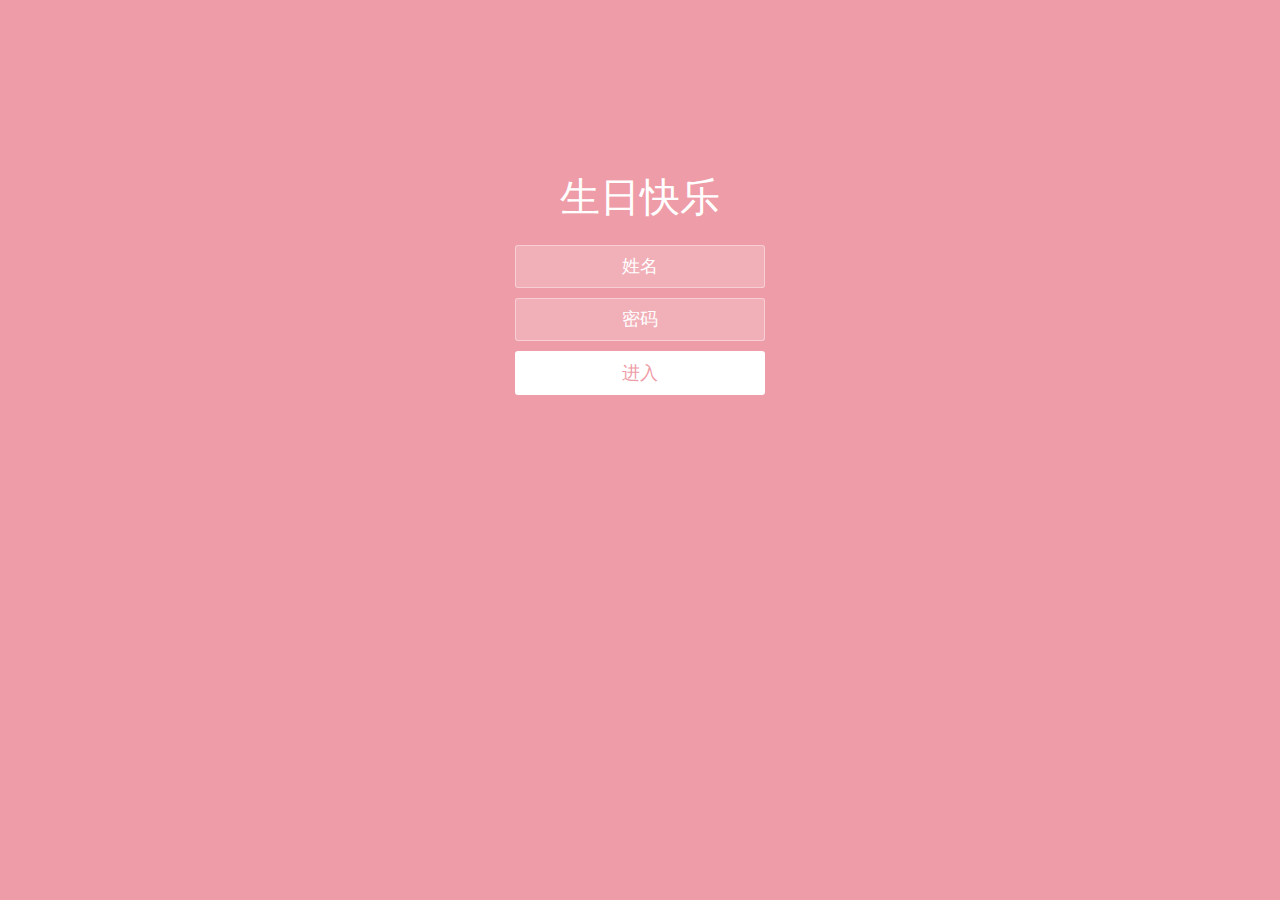
<file: index.html>
<!doctype html>
<html lang="zh">
<head>
<meta charset="UTF-8">
<meta http-equiv="X-UA-Compatible" content="IE=edge,chrome=1"> 
<meta name="viewport" content="width=device-width, initial-scale=1.0">
<title>Suki 生日快乐</title>
<link rel="stylesheet" type="text/css" href="css/styles.css">
</head>
<body>
<div class="htmleaf-container">
	<div class="wrapper">
		<div class="container">
			<h1>生日快乐</h1>
			
			<form class="form">
				<input id="userName" name="userName" type="text" placeholder="姓名">
				<input id="pwd" name="pwd" type="password" placeholder="密码">
				<button type="submit" id="login-button">进入</button>
			</form>
		</div>
		
		<ul class="bg-bubbles">
			<li></li>
			<li></li>
			<li></li>
			<li></li>
			<li></li>
			<li></li>
			<li></li>
			<li></li>
			<li></li>
			<li></li>
		</ul>
	</div>
</div>

<script src="js/jquery-2.1.1.min.js" type="text/javascript"></script>
<script src="js/jquery-1.8.4.min.js" type="text/javascript"></script>

</body>
</html>
</file>
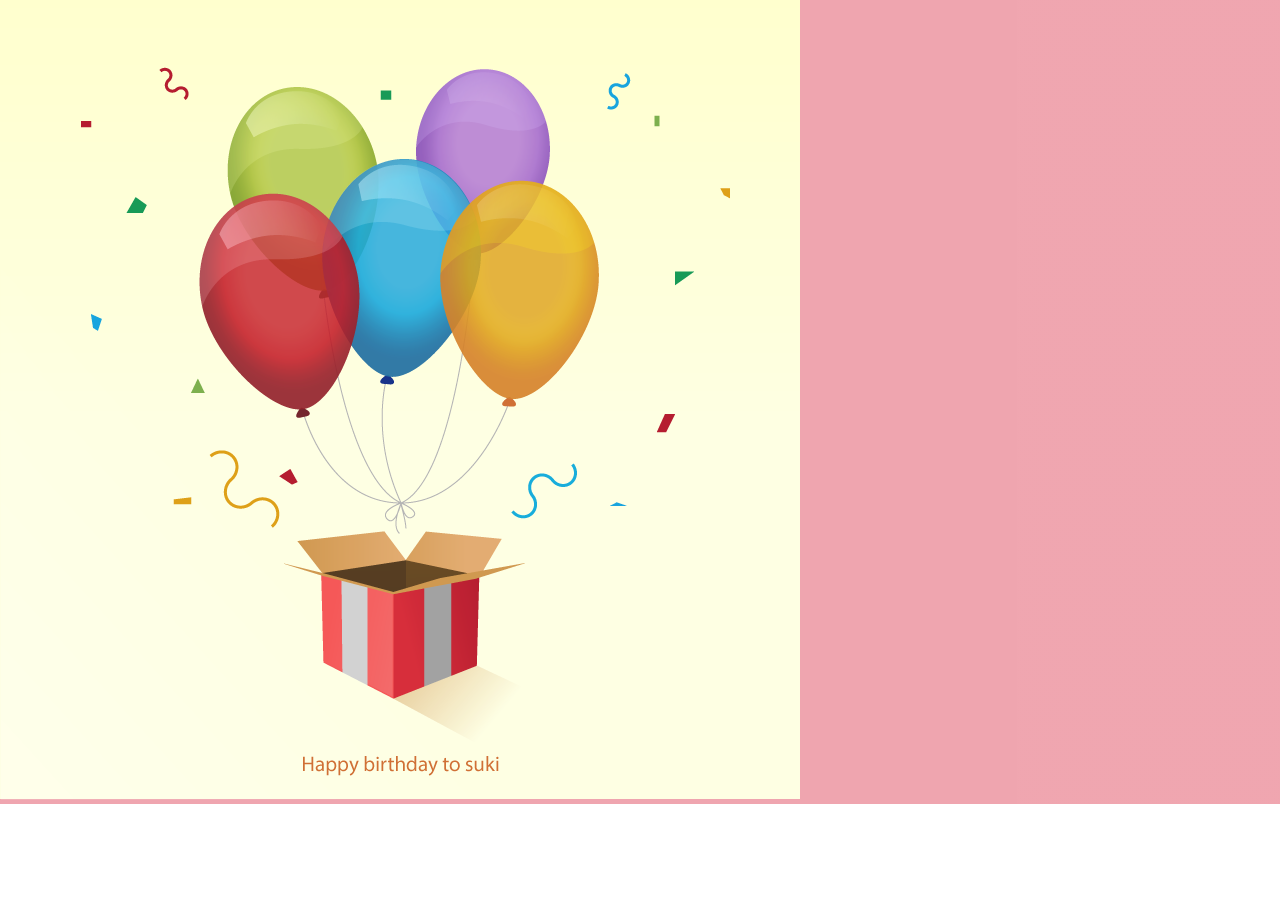
<file: Memories.html>
<!DOCTYPE html>
<html lang="zh-CN">
<head>
 <meta charset="UTF-8">
 <title>suki生日快乐</title>
 <link rel="stylesheet" href="css/jquery.fullPage.css">
 <link rel="stylesheet" href="css/style.css">
</head>

<body>
<div class="bgcolor">
  <img src="img/srkl.png" title="" /  >
    
</div>
  <audio src="music/1.mp3" autoplay="autoplay" loop="loop">

<script src="js/jquery-1.8.3.min.js"></script>
<script src="js/jquery.fullPage.min.js"></script>
<script src="js/diy.js"></script>
</body>
</html>
</file>
<file: css/styles.css>
* {
  box-sizing: border-box;
  margin: 0;
  padding: 0;
  font-weight: 300;
}
body {
  font-family:"Microsoft YaHei";
  color: white;
  font-weight: 300;
}
body ::-webkit-input-placeholder {
  /* WebKit browsers */
  font-family:"Microsoft YaHei";
  color: white;
  font-weight: 300;
}
body :-moz-placeholder {
  /* Mozilla Firefox 4 to 18 */
  font-family:"Microsoft YaHei";
  color: white;
  opacity: 1;
  font-weight: 300;
}
body ::-moz-placeholder {
  /* Mozilla Firefox 19+ */
  font-family:"Microsoft YaHei";
  color: white;
  opacity: 1;
  font-weight: 300;
}
body :-ms-input-placeholder {
  /* Internet Explorer 10+ */
  font-family:"Microsoft YaHei";
  color: white;
  font-weight: 300;
}
.wrapper {
  background: #ee9ca7;
  background: -webkit-linear-gradient(top left, #ee9ca7 0%, #ee9ca7 100%);
  background: linear-gradient(to bottom right, #ee9ca7 0%, #ee9ca7 100%);
  background-color:rgba(255,255,255,0.9);
  position: absolute;
  top:0;
  left: 0;
  width: 100%;
  height: 100%;
  overflow: hidden;

}

.wrapper.form-success .container h1 {
  -webkit-transform: translateY(85px);
      -ms-transform: translateY(85px);
          transform: translateY(85px);
}
.container {
  max-width: 600px;
  margin: 0 auto;
  margin-top: 7%;
  padding: 80px 0;
  height: 400px;
  text-align: center;
}
.container h1 {
  font-size: 40px;
  -webkit-transition-duration: 1s;
          transition-duration: 1s;
  -webkit-transition-timing-function: ease-in-put;
          transition-timing-function: ease-in-put;
  font-weight: 200;
}
form {
  padding: 20px 0;
  position: relative;
  z-index: 2;
}
form input {
  -webkit-appearance: none;
     -moz-appearance: none;
          appearance: none;
  outline: 0;
  border: 1px solid rgba(255, 255, 255, 0.4);
  background-color: rgba(255, 255, 255, 0.2);
  width: 250px;
  border-radius: 3px;
  padding: 10px 15px;
  margin: 0 auto 10px auto;
  display: block;
  text-align: center;
  font-family: "Microsoft YaHei";
  font-size: 18px;
  color: white;
  -webkit-transition-duration: 0.25s;
          transition-duration: 0.25s;
  font-weight: 300;
}
form input:hover {
  background-color: rgba(255, 255, 255, 0.4);
}
form input:focus {
  background-color: white;
  width: 300px;
  color: #ee9ca7;
}
form button {
  -webkit-appearance: none;
     -moz-appearance: none;
          appearance: none;
  outline: 0;
  background-color: white;
  font-family: "Microsoft YaHei";
  border: 0;
  padding: 10px 15px;
  color: #ee9ca7;
  border-radius: 3px;
  width: 250px;
  cursor: pointer;
  font-size: 18px;
  -webkit-transition-duration: 0.25s;
          transition-duration: 0.25s;
}
form button:hover {
  background-color: #f5f7f9;
}
.bg-bubbles {
  position: absolute;
  top: 0;
  left: 0;
  width: 100%;
  height: 100%;
  z-index: 1;
}
.bg-bubbles li {
  position: absolute;
  list-style: none;
  display: block;
  width: 40px;
  height: 40px;
  background-color: rgba(255, 255, 255, 0.15);
  bottom: -160px;
  -webkit-animation: square 30s infinite;
  animation: square 30s infinite;
  -webkit-transition-timing-function: linear;
  transition-timing-function: linear;
}
.bg-bubbles li:nth-child(1) {
  left: 10%;
}
.bg-bubbles li:nth-child(2) {
  left: 20%;
  width: 80px;
  height: 80px;
  -webkit-animation-delay: 2s;
          animation-delay: 2s;
  -webkit-animation-duration: 17s;
          animation-duration: 17s;
}
.bg-bubbles li:nth-child(3) {
  left: 25%;
  -webkit-animation-delay: 4s;
          animation-delay: 4s;
}
.bg-bubbles li:nth-child(4) {
  left: 40%;
  width: 60px;
  height: 60px;
  -webkit-animation-duration: 22s;
          animation-duration: 22s;
  background-color: rgba(255, 255, 255, 0.25);
}
.bg-bubbles li:nth-child(5) {
  left: 70%;
}
.bg-bubbles li:nth-child(6) {
  left: 80%;
  width: 120px;
  height: 120px;
  -webkit-animation-delay: 3s;
          animation-delay: 3s;
  background-color: rgba(255, 255, 255, 0.2);
}
.bg-bubbles li:nth-child(7) {
  left: 32%;
  width: 160px;
  height: 160px;
  -webkit-animation-delay: 7s;
          animation-delay: 7s;
}
.bg-bubbles li:nth-child(8) {
  left: 55%;
  width: 20px;
  height: 20px;
  -webkit-animation-delay: 15s;
          animation-delay: 15s;
  -webkit-animation-duration: 40s;
          animation-duration: 40s;
}
.bg-bubbles li:nth-child(9) {
  left: 25%;
  width: 10px;
  height: 10px;
  -webkit-animation-delay: 2s;
          animation-delay: 2s;
  -webkit-animation-duration: 40s;
          animation-duration: 40s;
  background-color: rgba(255, 255, 255, 0.3);
}
.bg-bubbles li:nth-child(10) {
  left: 90%;
  width: 160px;
  height: 160px;
  -webkit-animation-delay: 11s;
          animation-delay: 11s;
}
@-webkit-keyframes square {
  0% {
    -webkit-transform: translateY(0);
            transform: translateY(0);
  }
  100% {
    -webkit-transform: translateY(-900px) rotate(600deg);
            transform: translateY(-900px) rotate(600deg);
  }
}
@keyframes square {
  0% {
    -webkit-transform: translateY(0);
            transform: translateY(0);
  }
  100% {
    -webkit-transform: translateY(-900px) rotate(600deg);
            transform: translateY(-900px) rotate(600deg);
  }
}
</file>
<file: css/style.css>
#fp-nav ul li a.active span,
.fp-slidesNav ul li a.active span {
    background: #fff;
}
#fp-nav ul li a span,
.fp-slidesNav ul li a span {
    border-color:#fff;
}

.bgcolor {
	background: #ee9ca7;
    background: -webkit-linear-gradient(top left, #ee9ca7 0%, #ee9ca7 100%);
    background: linear-gradient(to bottom right, #ee9ca7 0%, #ee9ca7 100%);
    opacity: 0.9;
}
.bg-bubbles {
  position: absolute;
  top: 0;
  left: 0;
  width: 100%;
  height: 100%;
  z-index: 1;
}
.bg-bubbles li {
  position: absolute;
  list-style: none;
  display: block;
  width: 40px;
  height: 40px;
  background-color: rgba(255, 255, 255, 0.15);
  bottom: -160px;
  -webkit-animation: square 30s infinite;
  animation: square 30s infinite;
  -webkit-transition-timing-function: linear;
  transition-timing-function: linear;
}
.bg-bubbles li:nth-child(1) {
  left: 10%;
}
.bg-bubbles li:nth-child(2) {
  left: 20%;
  width: 80px;
  height: 80px;
  -webkit-animation-delay: 2s;
          animation-delay: 2s;
  -webkit-animation-duration: 17s;
          animation-duration: 17s;
}
.bg-bubbles li:nth-child(3) {
  left: 25%;
  -webkit-animation-delay: 4s;
          animation-delay: 4s;
}
.bg-bubbles li:nth-child(4) {
  left: 40%;
  width: 60px;
  height: 60px;
  -webkit-animation-duration: 22s;
          animation-duration: 22s;
  background-color: rgba(255, 255, 255, 0.25);
}
.bg-bubbles li:nth-child(5) {
  left: 70%;
}
.bg-bubbles li:nth-child(6) {
  left: 80%;
  width: 120px;
  height: 120px;
  -webkit-animation-delay: 3s;
          animation-delay: 3s;
  background-color: rgba(255, 255, 255, 0.2);
}
.bg-bubbles li:nth-child(7) {
  left: 32%;
  width: 160px;
  height: 160px;
  -webkit-animation-delay: 7s;
          animation-delay: 7s;
}
.bg-bubbles li:nth-child(8) {
  left: 55%;
  width: 20px;
  height: 20px;
  -webkit-animation-delay: 15s;
          animation-delay: 15s;
  -webkit-animation-duration: 40s;
          animation-duration: 40s;
}
.bg-bubbles li:nth-child(9) {
  left: 25%;
  width: 10px;
  height: 10px;
  -webkit-animation-delay: 2s;
          animation-delay: 2s;
  -webkit-animation-duration: 40s;
          animation-duration: 40s;
  background-color: rgba(255, 255, 255, 0.3);
}
.bg-bubbles li:nth-child(10) {
  left: 90%;
  width: 160px;
  height: 160px;
  -webkit-animation-delay: 11s;
          animation-delay: 11s;
}
@-webkit-keyframes square {
  0% {
    -webkit-transform: translateY(0);
            transform: translateY(0);
  }
  100% {
    -webkit-transform: translateY(-900px) rotate(600deg);
            transform: translateY(-900px) rotate(600deg);
  }
}
@keyframes square {
  0% {
    -webkit-transform: translateY(0);
            transform: translateY(0);
  }
  100% {
    -webkit-transform: translateY(-900px) rotate(600deg);
            transform: translateY(-900px) rotate(600deg);
  }
}
/***                                  内容区域                                 ***/
/**                                   第一部分                                  **/
/*盒子*/
.ly-box01 {
	width:50px;
	height:50px;
	background-color:#FFF;
	border-radius: 25px;
	position: absolute;
	left: 48%;
	bottom: 50%;
	margin-bottom:50%;
	overflow: hidden;
	transform-origin:center bottom;
	animation:box_to_point 18.5s 0s,bounce 2.5s 18.5s;
}

@keyframes box_to_point{
	0% {
		margin-bottom:50%;
		width:50px;
		height:50px;
		border-radius: 25px;
		position: absolute;
		left: 48%;
		bottom: 50%;
		}
	10% {
		margin-bottom:0;
		width:50px;
		height:50px;
		border-radius: 25px;
		background-color:rgba(255,255,255,1);
		position: absolute;
		left: 48%;
		bottom: 50%;
	}
	14% {
		margin-bottom:0;
		width: 80%;
		height: 550px;
		border-radius: 6px;
		background-color:rgba(255,255,255,0.5);
		position: absolute;
		left: 10%;
		bottom: 12%;
	}
	96% {
		margin-bottom:0;
		width: 80%;
		height: 550px;
		border-radius: 6px;
		background-color:rgba(255,255,255,0.6);
		position: absolute;
		left: 10%;
		bottom: 12%;
	}
	100% {
		margin-bottom:0;
		width:50px;
		height:50px;
		border-radius: 25px;
		background-color:rgba(255,255,255,1);
		position: absolute;
		left: 48%;
		bottom: 50%;
	}
}
@-webkit-keyframes box_to_point{
	0% {
		margin-bottom:50%;
		width:50px;
		height:50px;
		border-radius: 25px;
		position: absolute;
		left: 48%;
		bottom: 50%;
		}
	10% {
		margin-bottom:0;
		width:50px;
		height:50px;
		border-radius: 25px;
		background-color:rgba(255,255,255,1);
		position: absolute;
		left: 48%;
		bottom: 50%;
	}
	14% {
		margin-bottom:0;
		width: 80%;
		height: 550px;
		border-radius: 6px;
		background-color:rgba(255,255,255,0.5);
		position: absolute;
		left: 10%;
		bottom: 12%;
	}
	96% {
		margin-bottom:0;
		width: 80%;
		height: 550px;
		border-radius: 6px;
		background-color:rgba(255,255,255,0.6);
		position: absolute;
		left: 10%;
		bottom: 12%;
	}
	100% {
		margin-bottom:0;
		width:50px;
		height:50px;
		border-radius: 25px;
		background-color:rgba(255,255,255,1);
		position: absolute;
		left: 48%;
		bottom: 50%;
	}
}
@keyframes bounce{
	0% {
		margin-bottom:0;
		width: 50px;
		height: 50px;
		border-radius: 25px;
		bottom:50%;
		left: 48%;
	}
	50% {
		margin-bottom:0;
		left: 48%;
		width: 50px;
		height: 50px;
		border-radius: 25px;
		bottom:0;
		left: 48%;
	}
	100% {
		margin-bottom:0;
		width: 20px;
		height: 20px;
		border-radius: 10px;
		left: 48%;
		bottom: 0;
		left: 20%;
	}
}
@-webkit-keyframes bounce{
		0% {
		margin-bottom:0;
		width: 50px;
		height: 50px;
		border-radius: 25px;
		bottom:50%;
		left: 48%;
	}
	50% {
		margin-bottom:0;
		left: 48%;
		width: 50px;
		height: 50px;
		border-radius: 25px;
		bottom:0;
		left: 48%;
	}
	100% {
		margin-bottom:0;
		width: 20px;
		height: 20px;
		border-radius: 10px;
		left: 48%;
		bottom: 0;
		left: 20%;
	}
}
/*文本*/
.ly-txt01 {
	position:absolute;
	width: 40%;
	left:10%;
	top:10%;
}
.ly-txt02 {
	position:absolute;
	width: 40%;
	left:60%;
	top:10%;
}
.ly-stxt01 {
	font-family: Microsoft YaHei;
	font-size: 30px;
	font-color: #000;
	position: relative;
	left: 5%;
	top: 5%;
	opacity: 0;
	animation:ly-stxt01_move 15s;
	animation-delay:3s;
	-webkit-animation:ly-stxt01_move 15s;
	-webkit-animation-delay:3s;
}
@keyframes ly-stxt01_move{
	0% {opacity:0;}
	8% {opacity:1;}
	90% {opacity:1;}
	98% {opacity:0;}
	100% {opacity:0;}
}
@-webkit-keyframes ly-stxt01_move{
	0% {opacity:0;}
	8% {opacity:0;}
	90% {opacity:1;}
	98% {opacity:0;}
	100% {opacity:0;}
}

.ly-stxt02 {
	font-family: Microsoft YaHei;
	font-size: 30px;
	font-color: #000;
	position: relative;
	left: 5%;
	top: 5%;
	margin-top:-71px;
	opacity: 0;
	animation:ly-stxt02_move 15s;
	animation-delay:3s;
	-webkit-animation:ly-stxt02_move 15s;
	-webkit-animation-delay:3s;
}
@keyframes ly-stxt02_move{
	0% {opacity:0;margin-top:-71px;}
	8% {opacity:0;margin-top:-71px;}
	16% {opacity:1;margin-top:0;}
	90% {opacity:1;margin-top:0;}
	100% {opacity:0;margin-top:0;}
}
@-webkit-keyframes ly-stxt02_move{
	0% {opacity:0;margin-top:-71px;}
	8% {opacity:0;margin-top:-71px;}
	16% {opacity:1;margin-top:0;}
	90% {opacity:1;margin-top:0;}
	100% {opacity:0;margin-top:0;}
}

.ly-stxt03 {
	font-family: Microsoft YaHei;
	font-size: 30px;
	font-color: #000;
	position: relative;
	left: 5%;
	top: 5%;
	opacity: 0;
	margin-top:-71px;
	animation:ly-stxt03_move 15s;
	animation-delay:3s;
	-webkit-animation:ly-stxt03_move 15s;
	-webkit-animation-delay:3s;
}
@keyframes ly-stxt03_move{
	0% {opacity:0;margin-top:-71px;}
	16% {opacity:0;margin-top:-71px;}
	24% {opacity:1;margin-top:0;}
	90% {opacity:1;margin-top:0;}
	100% {opacity:0;margin-top:0;}
}
@-webkit-keyframes ly-stxt03_move{
	0% {opacity:0;margin-top:-71px;}
	16% {opacity:0;margin-top:-71px;}
	24% {opacity:1;margin-top:0;}
	90% {opacity:1;margin-top:0;}
	100% {opacity:0;margin-top:0;}
}

.ly-stxt04 {
	font-family: Microsoft YaHei;
	font-size: 30px;
	font-color: #000;
	position: relative;
	left: 5%;
	top: 5%;
	opacity: 0;
	margin-top:-71px;
	animation:ly-stxt04_move 15s;
	animation-delay:3s;
	-webkit-animation:ly-stxt04_move 15s;
	-webkit-animation-delay:3s;
}
@keyframes ly-stxt04_move{
	0% {opacity:0;margin-top:-71px;}
	24% {opacity:0;margin-top:-71px;}
	32% {opacity:1;margin-top:0;}
	90% {opacity:1;margin-top:0;}
	100% {opacity:0;margin-top:0;}
}
@-webkit-keyframes ly-stxt04_move{
	0% {opacity:0;margin-top:-71px;}
	24% {opacity:0;margin-top:-71px;}
	32% {opacity:1;margin-top:0;}
	90% {opacity:1;margin-top:0;}
	100% {opacity:0;margin-top:0;}
}

.ly-stxt05 {
	font-family: Microsoft YaHei;
	font-size: 30px;
	font-color: #000;
	position: relative;
	left: 5%;
	top: 5%;
	opacity: 0;
	margin-top:-71px;
	animation:ly-stxt05_move 15s;
	animation-delay:3s;
	-webkit-animation:ly-stxt05_move 15s;
	-webkit-animation-delay:3s;
}
@keyframes ly-stxt05_move{
	0% {opacity:0;margin-top:-71px;}
	32% {opacity:0;margin-top:-71px;}
	40% {opacity:1;margin-top:0;}
	90% {opacity:1;margin-top:0;}
	100% {opacity:0;margin-top:0;}
}
@-webkit-keyframes ly-stxt05_move{
	0% {opacity:0;margin-top:-71px;}
	32% {opacity:0;margin-top:-71px;}
	40% {opacity:1;margin-top:0;}
	90% {opacity:1;margin-top:0;}
	100% {opacity:0;margin-top:0;}
}

.ly-stxt06 {
	font-family: Microsoft YaHei;
	font-size: 30px;
	font-color: #000;
	position: relative;
	right: 5%;
	top: 5%;
	opacity: 0;
	animation:ly-stxt06_move 15s;
	animation-delay:3s;
	-webkit-animation:ly-stxt06_move 15s;
	-webkit-animation-delay:3s;
}
@keyframes ly-stxt06_move{
	0% {opacity:0;}
	40% {opacity:0;}
	48% {opacity:1;}
	90% {opacity:1;}
	100% {opacity:0;}
}
@-webkit-keyframes ly-stxt06_move{
	0% {opacity:0;}
	40% {opacity:0;}
	48% {opacity:1;}
	90% {opacity:1;}
	100% {opacity:0;}
}

.ly-stxt07 {
	font-family: Microsoft YaHei;
	font-size: 30px;
	font-color: #000;
	position: relative;
	right: 5%;
	top: 5%;
	opacity: 0;
	margin-top:-71px;
	animation:ly-stxt07_move 15s;
	animation-delay:3s;
	-webkit-animation:ly-stxt07_move 15s;
	-webkit-animation-delay:3s;
}
@keyframes ly-stxt07_move{
	0% {opacity:0;margin-top:-71px;}
	48% {opacity:0;margin-top:-71px;}
	56% {opacity:1;margin-top:0;}
	90% {opacity:1;margin-top:0;}
	100% {opacity:0;margin-top:0;}
}
@-webkit-keyframes ly-stxt07_move{
	0% {opacity:0;margin-top:-71px;}
	48% {opacity:0;margin-top:-71px;}
	56% {opacity:1;margin-top:0;}
	90% {opacity:1;margin-top:0;}
	100% {opacity:0;margin-top:0;}
}

.ly-stxt08 {
	font-family: Microsoft YaHei;
	font-size: 30px;
	font-color: #000;
	position: relative;
	right: 5%;
	top: 5%;
	opacity: 0;
	margin-top:-71px;
	animation:ly-stxt08_move 15s;
	animation-delay:3s;
	-webkit-animation:ly-stxt08_move 15s;
	-webkit-animation-delay:3s;
}
@keyframes ly-stxt08_move{
	0% {opacity:0;margin-top:-71px;}
	56% {opacity:0;margin-top:-71px;}
	64% {opacity:1;margin-top:0;}
	90% {opacity:1;margin-top:0;}
	100% {opacity:0;margin-top:0;}
}
@-webkit-keyframes ly-stxt08_move{
	0% {opacity:0;margin-top:-71px;}
	56% {opacity:0;margin-top:-71px;}
	64% {opacity:1;margin-top:0;}
	90% {opacity:1;margin-top:0;}
	100% {opacity:0;margin-top:0;}
}

.ly-stxt09 {
	font-family: Microsoft YaHei;
	font-size: 30px;
	font-color: #000;
	position: relative;
	right: 5%;
	top: 5%;
	opacity: 0;
	margin-top:-71px;
	animation:ly-stxt09_move 15s;
	animation-delay:3s;
	-webkit-animation:ly-stxt09_move 15s;
	-webkit-animation-delay:3s;
}
@keyframes ly-stxt09_move{
	0% {opacity:0;margin-top:-71px;}
	64% {opacity:0;margin-top:-71px;}
	72% {opacity:1;margin-top:0;}
	90% {opacity:1;margin-top:0;}
	100% {opacity:0;margin-top:0;}
}
@-webkit-keyframes ly-stxt09_move{
	0% {opacity:0;margin-top:-71px;}
	64% {opacity:0;margin-top:-71px;}
	72% {opacity:1;margin-top:0;}
	90% {opacity:1;margin-top:0;}
	100% {opacity:0;margin-top:0;}
}

.ly-stxt10 {
	font-family: Microsoft YaHei;
	font-size: 30px;
	font-color: #000;
	position: relative;
	right: 5%;
	top: 5%;
	opacity: 0;
	margin-top:-71px;
	animation:ly-stxt10_move 15s;
	animation-delay:3s;
	-webkit-animation:ly-stxt10_move 15s;
	-webkit-animation-delay:3s;
}
@keyframes ly-stxt10_move{
	0% {opacity:0;margin-top:-71px;}
	72% {opacity:0;margin-top:-71px;}
	80% {opacity:1;margin-top:0;}
	90% {opacity:1;margin-top:0;}
	100% {opacity:0;margin-top:0;}
}
@-webkit-keyframes ly-stxt10_move{
	0% {opacity:0;margin-top:-71px;}
	72% {opacity:0;margin-top:-71px;}
	80% {opacity:1;margin-top:0;}
	90% {opacity:1;margin-top:0;}
	100% {opacity:0;margin-top:0;}
}
/**                                      第二部分                                       **/
/*时间轴的线*/

.timeline {
	width: 8px;
	height: 0;
	position: absolute;
	left: 20%;
	top:-100%;
	background-color: #ccc;
	border-radius:3px;
	transition: all 2s;
}
.active .timeline {
	width: 10px;
	height: 100%;
	top:0;
	transition-delay: 0.1s;
}
/*时间轴上的点*/
.timepoint {
	width: 20px;
	height: 20px;
	margin-left: -5px;
	position: absolute;
	left:20%;
	top: 15.5%;
	opacity: 0;
	background-color: #fff;
	-webkit-border-radius: 10px;
	-moz-border-radius: 10px;
	-ms-border-radius: 10px;
	-o-border-radius: 10px;
	border-radius: 10px;
	transition: all 0.3s; 
}
.active .timepoint {
	opacity: 1;
	transition-delay: 2s;
}
/**时间轴上的点**/
.timepoint11 {
	width: 20px;
	height: 20px;
	margin-left: -5px;
	position: absolute;
	left:20%;
	top: 0;
	opacity: 1;
	background-color: #fff;
	-webkit-border-radius: 10px;
	-moz-border-radius: 10px;
	-ms-border-radius: 10px;
	-o-border-radius: 10px;
	border-radius: 10px;
	transition: all 1s;
}
.active .timepoint11 {
	top:15.5%;
	transition-delay: 2s;
}

/* 盒子 */
.ly-box11 {
	width: 30%;
	height: 600px;
	border: 2px #CCC;
	background-color: #fff;
	background-color: rgba(255,255,255,0.6);
	border-radius: 8px;
	position: absolute;
	left: 23%;
	top:10%;
	overflow: hidden;
	opacity: 0;
	-webkit-transform: scale(0.5, 0.5);
	transform: scale(0.5, 0.5);
	transition: all 1s;
}
.active .ly-box11{
	opacity: 0.9;
	-webkit-transform: scale(1, 1);
	transform: scale(1, 1);
	transition-delay: 2.5s;
}
/*小三角*/
.ly-triangle11 {
	width: 0; 
	height: 0; 
	border-top: 20px solid transparent; 
	border-right: 22px solid white; 
	border-bottom: 20px solid transparent;
	border-radius: 2px; 
	margin-left: 24px;
	position: absolute;
	right: 77%;
	top: 14%;
	opacity: 0;
	-webkit-transform: scale(0.5, 0.5);
	transform: scale(0.5, 0.5);
	transition: all 0.5s;
}
.active .ly-triangle11 {
	opacity: 0.6;
	margin-left: 2px;
	-webkit-transform: scale(1, 1);
	transform: scale(1, 1);
	transition-delay: 3.5s;
}
/*图片*/
.ly-imgbox11{
	position: absolute;
	bottom: 0;
	width: 100%;
	height: 70%;
	border-radius: 8px;
	opacity:0;
	overflow: hidden;
	transition:all 0.5s;
}
.active .ly-imgbox11{
	opacity:1;
	transition-delay:3.5s;
}
.ly-img11{
	position: absolute;
	width: 80%;
	left:10%;
	top:1%;
	margin:0 auto;
}
/*文本*/
.ly-txt11 {
	font-family: Microsoft YaHei;
	font-size: 30px;
	text-shadow: 1px;
	font-color: #000;
	position: absolute;
	left: 3%;
	top: 4%;
	opacity: 0;
	transition: all 0.5s;
}

.active .ly-txt11 {
	opacity: 1;
	transition-delay: 3.5s;
}


.ly-txt12 {
	font-family: Microsoft YaHei;
	font-size: 20px;
	text-indent:2em;
	font-color: #000;
	position: absolute;
	padding-top: 20px;
	left: 5%;
	top: 12%;
	opacity: 0;
	transition: all 1s;
}
.ly-txt18 {
	font-family: Microsoft YaHei;
	font-size: 20px;
	text-indent:2em;
	font-color: #000;
	position: absolute;
	padding-top: 20px;
	left: 5%;
	top: 26%;
	opacity: 0;
	transition: all 1s;
}

.active .ly-txt12 {
	opacity: 1;
	transition-delay: 4s;
}
.active .ly-txt18 {
	opacity: 1;
	transition-delay: 4s;
}
/* 盒子 */
.ly-box12 {
	width: 40%;
	height: 600px;
	border: 2px #CCC;
	background-color: #fff;
	background-color: rgba(255,255,255,0.6);
	border-radius: 8px;
	position: absolute;
	left: 57%;
	top:10%;
	overflow: hidden;
	opacity: 0;
	-webkit-transform: scale(0.5, 0.5);
	transform: scale(0.5, 0.5);
	transition: all 1s;
}
.active .ly-box12{
	opacity: 0.9;
	-webkit-transform: scale(1, 1);
	transform: scale(1, 1);
	transition-delay: 5s;
}
/*小三角*/
.ly-triangle12 {
	width: 0; 
	height: 0; 
	border-top: 20px solid transparent; 
	border-right: 22px solid white; 
	border-bottom: 20px solid transparent;
	border-radius: 2px; 
	margin-left: 24px;
	position: absolute;
	right: 43%;
	top: 14%;
	opacity: 0;
	-webkit-transform: scale(0.5, 0.5);
	transform: scale(0.5, 0.5);
	transition: all 1s;
}
.active .ly-triangle12 {
	opacity: 0.6;
	margin-left: 2px;
	-webkit-transform: scale(1, 1);
	transform: scale(1, 1);
	transition-delay: 6s;
}
/*文本*/
.ly-txt13 {
	font-family: Microsoft YaHei;
	font-size: 30px;
	text-shadow: 1px;
	font-color: #000;
	position: absolute;
	left: 3%;
	top: 4%;
	opacity: 0;
	transition: all 0.5s;
}

.active .ly-txt13 {
	opacity: 1;
	transition-delay: 6s;
}

.ly-txt14 {
	text-indent:2em;
	font-family: Microsoft YaHei;
	font-size: 18px;
	font-color: #000;
	position: absolute;
	margin-left:30px;
	margin-right:30px;
	top: 12%;
	opacity: 1;
	transition: all 13s;
	height:0;
	width:88%;
	overflow:hidden;
}

.active .ly-txt14 {
	height:500px;
	transition-delay: 6.5s;
}

/**                                        第三部分                                  **/

/**时间轴上的点**/
.timepoint21 {
	width: 20px;
	height: 20px;
	margin-left: -5px;
	position: absolute;
	left:20%;
	top: 0;
	opacity: 1;
	background-color: #fff;
	-webkit-border-radius: 10px;
	-moz-border-radius: 10px;
	-ms-border-radius: 10px;
	-o-border-radius: 10px;
	border-radius: 10px;
	transition: all 0.5s;
}
.active .timepoint21 {
	top:15.5%;
	transition-delay: 1.5s;
}

/* 盒子 */
.ly-box21 {
	width: 15%;
	height: 600px;
	border: 2px #CCC;
	background-color: #fff;
	background-color: rgba(255,255,255,0.6);
	border-radius: 8px;
	position: absolute;
	left: 23%;
	top:10%;
	overflow: hidden;
	opacity: 0;
	-webkit-transform: scale(0.5, 0.5);
	transform: scale(0.5, 0.5);
	transition: all 1s;
}
.active .ly-box21{
	opacity: 0.9;
	-webkit-transform: scale(1, 1);
	transform: scale(1, 1);
	transition-delay: 2.5s;
}
/*小三角*/
.ly-triangle21 {
	width: 0; 
	height: 0; 
	border-top: 20px solid transparent; 
	border-right: 22px solid white; 
	border-bottom: 20px solid transparent;
	border-radius: 2px; 
	margin-left: 24px;
	position: absolute;
	right: 77%;
	top: 14%;
	opacity: 0;
	-webkit-transform: scale(0.5, 0.5);
	transform: scale(0.5, 0.5);
	transition: all 0.5s;
}
.active .ly-triangle21 {
	opacity: 0.6;
	margin-left: 2px;
	-webkit-transform: scale(1, 1);
	transform: scale(1, 1);
	transition-delay: 3.5s;
}
/*图片*/
.ly-imgbox21{
	position: absolute;
	bottom: 0;
	width: 100%;
	height: 70%;
	border-radius: 8px;
	opacity:0;
	overflow: hidden;
	transition:all 0.5s;
}
.active .ly-imgbox21{
	opacity:1;
	transition-delay:3.5s;
}
.ly-img21{
	position: absolute;
	width: 100%;
	bottom: 0;
}
/*文本*/
.ly-txt21 {
	font-family: Microsoft YaHei;
	font-size: 30px;
	text-shadow: 1px;
	font-color: #000;
	position: absolute;
	left: 3%;
	top: 2%;
	opacity: 0;
	transition: all 0.5s;
}

.active .ly-txt21 {
	opacity: 1;
	transition-delay: 3.5s;
}


.ly-txt22 {
	font-family: Microsoft YaHei;
	font-size: 13px;
	text-indent:2em;
	font-color: #000;
	position: absolute;
	left: 5%;
	top: 8%;
	opacity: 0;
	transition: all 1s;
}

.active .ly-txt22 {
	opacity: 1;
	transition-delay: 4s;
}

/* 盒子 */
.ly-box22 {
	width: 15%;
	height: 510px;
	border: 2px #CCC;
	background-color: #fff;
	background-color: rgba(255,255,255,0.6);
	border-radius: 8px;
	position: absolute;
	left: 42%;
	top:22%;
	overflow: hidden;
	opacity: 0;
	-webkit-transform: scale(0.5, 0.5);
	transform: scale(0.5, 0.5);
	transition: all 1s;
}
.active .ly-box22{
	opacity: 0.9;
	-webkit-transform: scale(1, 1);
	transform: scale(1, 1);
	transition-delay: 5s;
}
/*小三角*/
.ly-triangle22 {
	width: 0; 
	height: 0; 
	border-top: 20px solid transparent; 
	border-right: 22px solid white; 
	border-bottom: 20px solid transparent;
	border-radius: 2px; 
	margin-left: 24px;
	position: absolute;
	right: 58%;
	top: 25%;
	opacity: 0;
	-webkit-transform: scale(0.5, 0.5);
	transform: scale(0.5, 0.5);
	transition: all 1s;
}
.active .ly-triangle22 {
	opacity: 0.6;
	margin-left: 2px;
	-webkit-transform: scale(1, 1);
	transform: scale(1, 1);
	transition-delay: 6s;
}
/*文本*/
.ly-txt23 {
	font-family: Microsoft YaHei;
	font-size: 30px;
	text-shadow: 1px;
	font-color: #000;
	position: absolute;
	left: 3%;
	top: 2%;
	opacity: 0;
	transition: all 0.5s;
}

.active .ly-txt23 {
	opacity: 1;
	transition-delay: 6s;
}

.ly-txt24 {
	text-indent:2em;
	font-family: Microsoft YaHei;
	font-size: 14px;
	font-color: #000;
	position: absolute;
	width:80%;
	top:11%;
	margin-left:5%;
	opacity: 0;
	transition: all 0.5s;
	width:88%;
	overflow:hidden;
}

.active .ly-txt24 {
	opacity:1;
	transition-delay: 7.0s;
}
/*图片*/
.ly-imgbox22{
	position: absolute;
	bottom: 0;
	width: 100%;
	height: 80%;
	border-radius: 8px;
	opacity:0;
	overflow: hidden;
	transition:all 0.5s;
}
.active .ly-imgbox22{
	opacity:1;
	transition-delay:6s;
}
.ly-img22{
	position: absolute;
	width: 100%;
	bottom: 0;
}

/* 盒子 */
.ly-box23 {
	width: 50%;
	height: 40%;
	border: 2px #CCC;
	background-color: #fff;
	background-color: rgba(255,255,255,0.6);
	border-radius: 8px;
	position: absolute;
	left: 45%;
	bottom:6%;
	overflow: hidden;
	opacity: 0.5;
	transition: all 6s;
}
.active .ly-box23{
	height:700px;
	transition-delay: 8s;
}
/*小三角*/
.ly-triangle23 {
	width: 0; 
	height: 0; 
	border-top: 20px solid transparent; 
	border-right: 22px solid white; 
	border-bottom: 20px solid transparent;
	border-radius: 2px; 
	margin-left: 24px;
	position: absolute;
	right: 39%;
	top: 66%;
	opacity: 0;
	-webkit-transform: scale(0.5, 0.5);
	transform: scale(0.5, 0.5);
	transition: all 1s;
}
.active .ly-triangle23 {
	opacity: 0.6;
	margin-left: 2px;
	-webkit-transform: scale(1, 1);
	transform: scale(1, 1);
	transition-delay: 12s;
}
/*文本*/
.ly-txt25 {
	font-family: Microsoft YaHei;
	font-size: 30px;
	text-shadow: 1px;
	font-color: #000;
	position: absolute;
	left: 3%;
	top: 2%;
	opacity: 0;
	transition: all 0.5s;
}

.active .ly-txt25 {
	opacity: 1;
	transition-delay: 6s;
}

.ly-txt26 {
	text-indent:2em;
	font-family: Microsoft YaHei;
	font-size: 14px;
	font-color: #000;
	position: absolute;
	width:80%;
	top:11%;
	margin-left:5%;
	opacity: 0;
	transition: all 0.5s;
	width:88%;
	overflow:hidden;
}

.active .ly-txt26 {
	opacity:1;
	transition-delay: 14s;
}
/*图片*/
.ly-imgbox23{
	position: absolute;
	bottom: 0;
	width: 100%;
	height: 100%;
	border-radius: 8px;
	opacity:0;
	overflow: hidden;
	transition:all 0.5s;
}
.active .ly-imgbox23{
	opacity:1;
	transition-delay:12s;
}
.ly-img23{
	position: absolute;
	width: 100%;
	bottom: 0;
}




/**                                      第四部分                                    **/

/**时间轴上的点**/
.timepoint31 {
	width: 20px;
	height: 20px;
	margin-left: -5px;
	position: absolute;
	left:20%;
	top: 0;
	opacity: 1;
	background-color: #fff;
	-webkit-border-radius: 10px;
	-moz-border-radius: 10px;
	-ms-border-radius: 10px;
	-o-border-radius: 10px;
	border-radius: 10px;
	transition: all 1s;
}
.active .timepoint31 {
	top:15.5%;
	transition-delay: 2s;
}
/* 盒子 */
.ly-box31 {
	width: 30%;
	height: 600px;
	border: 2px #CCC;
	background-color: #fff;
	background-color: rgba(255,255,255,0.6);
	border-radius: 8px;
	position: absolute;
	left: 23%;
	top:10%;
	overflow: hidden;
	opacity: 0;
	-webkit-transform: scale(0.5, 0.5);
	transform: scale(0.5, 0.5);
	transition: all 1s;
}
.active .ly-box31{
	opacity: 0.9;
	-webkit-transform: scale(1, 1);
	transform: scale(1, 1);
	transition-delay: 2.5s;
}
/*小三角*/
.ly-triangle31 {
	width: 0; 
	height: 0; 
	border-top: 20px solid transparent; 
	border-right: 22px solid white; 
	border-bottom: 20px solid transparent;
	border-radius: 2px; 
	margin-left: 24px;
	position: absolute;
	right: 77%;
	top: 14%;
	opacity: 0;
	-webkit-transform: scale(0.5, 0.5);
	transform: scale(0.5, 0.5);
	transition: all 0.5s;
}
.active .ly-triangle31 {
	opacity: 0.6;
	margin-left: 2px;
	-webkit-transform: scale(1, 1);
	transform: scale(1, 1);
	transition-delay: 3.5s;
}
/*图片*/
.ly-imgbox31{
	position: absolute;
	bottom: 0;
	width: 100%;
	height: 70%;
	border-radius: 8px;
	opacity:0;
	overflow: hidden;
	transition:all 0.5s;
}
.active .ly-imgbox31{
	opacity:1;
	transition-delay:3.5s;
}
.ly-img31{
	position: absolute;
	width: 100%;
	bottom: 0;
}
/*文本*/
.ly-txt31 {
	font-family: Microsoft YaHei;
	font-size: 30px;
	text-shadow: 1px;
	font-color: #000;
	position: absolute;
	left: 3%;
	top: 4%;
	opacity: 0;
	transition: all 0.5s;
}

.active .ly-txt31 {
	opacity: 1;
	transition-delay: 3.5s;
}


.ly-txt32 {
	font-family: Microsoft YaHei;
	font-size: 20px;
	text-indent:2em;
	font-color: #000;
	position: absolute;
	padding-top: 20px;
	left: 5%;
	top: 12%;
	opacity: 0;
	transition: all 1s;
}

.active .ly-txt32 {
	opacity: 1;
	transition-delay: 4s;
}

/* 盒子 */
.ly-box32 {
	width: 40%;
	height: 400px;
	border: 2px #CCC;
	background-color: #fff;
	background-color: rgba(255,255,255,0.6);
	border-radius: 8px;
	position: absolute;
	left: 57%;
	top:10%;
	overflow: hidden;
	opacity: 0;
	-webkit-transform: scale(0.5, 0.5);
	transform: scale(0.5, 0.5);
	transition: all 1s;
}
.active .ly-box32{
	opacity: 0.9;
	-webkit-transform: scale(1, 1);
	transform: scale(1, 1);
	transition-delay: 5s;
}
/*小三角*/
.ly-triangle32 {
	width: 0; 
	height: 0; 
	border-top: 20px solid transparent; 
	border-right: 22px solid white; 
	border-bottom: 20px solid transparent;
	border-radius: 2px; 
	margin-left: 24px;
	position: absolute;
	right: 43%;
	top: 14%;
	opacity: 0;
	-webkit-transform: scale(0.5, 0.5);
	transform: scale(0.5, 0.5);
	transition: all 1s;
}
.active .ly-triangle32 {
	opacity: 0.6;
	margin-left: 2px;
	-webkit-transform: scale(1, 1);
	transform: scale(1, 1);
	transition-delay: 6s;
}
/*文本*/
.ly-txt33 {
	font-family: Microsoft YaHei;
	font-size: 30px;
	text-shadow: 1px;
	font-color: #000;
	position: absolute;
	left: 3%;
	top: 4%;
	opacity: 0;
	transition: all 0.5s;
}

.active .ly-txt33 {
	opacity: 1;
	transition-delay: 6s;
}

.ly-txt34 {
	text-indent:2em;
	font-family: Microsoft YaHei;
	font-size: 18px;
	font-color: #000;
	position: absolute;
	margin-left:30px;
	margin-right:30px;
	top: 12%;
	opacity: 1;
	transition: all 13s;
	height:0;
	width:88%;
	overflow:hidden;
}

.active .ly-txt34 {
	height:500px;
	transition-delay: 6.5s;
}
.ly-imgbox31{
	position: absolute;
	bottom: 0;
	width: 100%;
	height: 70%;
	border-radius: 8px;
	opacity:0;
	overflow: hidden;
	transition:all 0.5s;
}
.active .ly-imgbox31{
	opacity:1;
	transition-delay:3.5s;
}
.ly-img31{
	position: absolute;
	width: 100%;
	bottom: 0;
}

/*后续修正*/

.ly-box51 {
	width: 34%;
	height: 0;
	border: 2px #CCC;
	background-color: #fff;
	background-color: rgba(255,255,255,0.6);
	border-radius: 8px;
	position: absolute;
	left: 61%;
	bottom:6%;
	overflow: hidden;
	opacity: 0.9;
	transition: all 10s;
}
.active .ly-box51{
	height:500px;
	transition-delay: 8s;
}
.ly-txt51 {
	text-indent:2em;
	font-family: Microsoft YaHei;
	font-size: 14px;
	font-color: #000;
	position: absolute;
	width:80%;
	top:9%;
	margin-left:5%;
	opacity: 0;
	transition: all 0.5s;
	width:88%;
	overflow:hidden;
}

.active .ly-txt51 {
	opacity:1;
	transition-delay: 7.0s;
}
.ly-box52 {
	width: 15%;
	height: 550px;
	border: 2px #CCC;
	background-color: #fff;
	background-color: rgba(255,255,255,0.6);
	border-radius: 8px;
	position: absolute;
	left: 23%;
	top:10%;
	overflow: hidden;
	opacity: 0;
	-webkit-transform: scale(0.5, 0.5);
	transform: scale(0.5, 0.5);
	transition: all 1s;
}
.active .ly-box52{
	opacity: 0.9;
	-webkit-transform: scale(1, 1);
	transform: scale(1, 1);
	transition-delay: 2.5s;
}

.ly-imgbox61{
	position: absolute;
	bottom: 0;
	width: 100%;
	height: 41%;
	border-radius: 8px;
	opacity:0;
	overflow: hidden;
	transition:all 0.5s;
}
.active .ly-imgbox61{
	opacity:1;
	transition-delay:12s;
}
.ly-img61{
	position: absolute;
	width: 100%;
	bottom: 0;
	margin-bottom:-250px;
}
.ly-txt61 {
	text-indent:2em;
	font-family: Microsoft YaHei;
	font-size: 14px;
	font-color: #000;
	position: absolute;
	width:80%;
	top:9%;
	margin-left:5%;
	opacity: 0;
	transition: all 0.5s;
	width:88%;
	overflow:hidden;
}

.active .ly-txt61 {
	opacity:1;
	transition-delay: 14s;
}
.wwww1 {
	margin-before: 0.5em;
	margin-after: 0.5em;
	-webkit-margin-before: 0.5em;
	-webkit-margin-after: 0.5em;
}

.ly-txt71 {
	text-indent:2em;
	font-family: Microsoft YaHei;
	font-size: 14px;
	font-color: #000;
	position: absolute;
	width:80%;
	top:9%;
	margin-left:5%;
	opacity: 0;
	transition: all 0.5s;
	width:88%;
	overflow:hidden;
}

.active .ly-txt71 {
	opacity:1;
	transition-delay: 7.0s;
}
/*图片*/
.ly-imgbox71{
	position: absolute;
	bottom: 0;
	width: 100%;
	height: 70%;
	border-radius: 8px;
	opacity:0;
	overflow: hidden;
	transition:all 0.5s;
}
.active .ly-imgbox71{
	opacity:1;
	transition-delay:6.5s;
}
.ly-img71{
	position: absolute;
	width: 100%;
	bottom: 0;
}
.ly-box71 {
	width: 15%;
	height: 540px;
	border: 2px #CCC;
	background-color: #fff;
	background-color: rgba(255,255,255,0.6);
	border-radius: 8px;
	position: absolute;
	left: 42%;
	top:17%;
	overflow: hidden;
	opacity: 0;
	-webkit-transform: scale(0.5, 0.5);
	transform: scale(0.5, 0.5);
	transition: all 1s;
}
.active .ly-box71{
	opacity: 0.9;
	-webkit-transform: scale(1, 1);
	transform: scale(1, 1);
	transition-delay: 5s;
}
.xx71 {
	height:550px;
	top:16%;
}
.xx72 {
	top:20%;
}
.timepoint71 {
	width: 20px;
	height: 20px;
	margin-left: -5px;
	position: absolute;
	left:20%;
	top: 0;
	opacity: 1;
	background-color: #fff;
	-webkit-border-radius: 10px;
	-moz-border-radius: 10px;
	-ms-border-radius: 10px;
	-o-border-radius: 10px;
	border-radius: 10px;
	transition: all 0.5s;
}
.active .timepoint71 {
	top:21%;
	transition-delay: 1.5s;
}
.ly-box72 {
	width: 15%;
	height: 450px;
	border: 2px #CCC;
	background-color: #fff;
	background-color: rgba(255,255,255,0.6);
	border-radius: 8px;
	position: absolute;
	left: 61%;
	bottom:6.5%;
	overflow: hidden;
	opacity: 0;
	-webkit-transform: scale(0.5, 0.5);
	transform: scale(0.5, 0.5);
	transition: all 1s;
}
.active .ly-box72{
	opacity: 0.9;
	-webkit-transform: scale(1, 1);
	transform: scale(1, 1);
	transition-delay: 8s;
}
.ly-triangle71 {
	width: 0; 
	height: 0; 
	border-top: 20px solid transparent; 
	border-right: 22px solid white; 
	border-bottom: 20px solid transparent;
	border-radius: 2px; 
	margin-left: 24px;
	position: absolute;
	right: 39%;
	top: 45%;
	opacity: 0;
	-webkit-transform: scale(0.5, 0.5);
	transform: scale(0.5, 0.5);
	transition: all 1s;
}
.active .ly-triangle71 {
	opacity: 0.6;
	margin-left: 2px;
	-webkit-transform: scale(1, 1);
	transform: scale(1, 1);
	transition-delay: 8.5s;
}

.ly-box73 {
	width: 15%;
	height: 400px;
	border: 2px #CCC;
	background-color: #fff;
	background-color: rgba(255,255,255,0.6);
	border-radius: 8px;
	position: absolute;
	left: 80%;
	bottom:6.5%;
	overflow: hidden;
	opacity: 0;
	-webkit-transform: scale(0.5, 0.5);
	transform: scale(0.5, 0.5);
	transition: all 1s;
}
.active .ly-box73{
	opacity: 0.9;
	-webkit-transform: scale(1, 1);
	transform: scale(1, 1);
	transition-delay: 11s;
}
.ly-triangle72 {
	width: 0; 
	height: 0; 
	border-top: 20px solid transparent; 
	border-right: 22px solid white; 
	border-bottom: 20px solid transparent;
	border-radius: 2px; 
	margin-left: 24px;
	position: absolute;
	right: 20%;
	top: 55%;
	opacity: 0;
	-webkit-transform: scale(0.5, 0.5);
	transform: scale(0.5, 0.5);
	transition: all 1s;
}
.active .ly-triangle72 {
	opacity: 0.6;
	margin-left: 2px;
	-webkit-transform: scale(1, 1);
	transform: scale(1, 1);
	transition-delay: 12s;
}
.ly-txt72 {
	text-indent:2em;
	font-family: Microsoft YaHei;
	font-size: 14px;
	font-color: #000;
	position: absolute;
	width:80%;
	top:9%;
	margin-left:5%;
	opacity: 0;
	transition: all 0.5s;
	width:88%;
	overflow:hidden;
}

.active .ly-txt72 {
	opacity:1;
	transition-delay: 9s;
}
/*图片*/
.ly-imgbox72{
	position: absolute;
	bottom: 0;
	width: 100%;
	height: 80%;
	border-radius: 8px;
	opacity:0;
	overflow: hidden;
	transition:all 0.5s;
}
.active .ly-imgbox72{
	opacity:1;
	transition-delay:8.5s;
}
.ly-img72{
	position: absolute;
	width: 100%;
	bottom: 0;
}

.ly-txt73 {
	text-indent:2em;
	font-family: Microsoft YaHei;
	font-size: 14px;
	font-color: #000;
	position: absolute;
	width:80%;
	top:9%;
	margin-left:5%;
	opacity: 0;
	transition: all 0.5s;
	width:88%;
	overflow:hidden;
}

.active .ly-txt73 {
	opacity:1;
	transition-delay: 13s;
}
/*图片*/
.ly-imgbox73{
	position: absolute;
	bottom: 0;
	width: 100%;
	height: 77%;
	border-radius: 8px;
	opacity:0;
	overflow: hidden;
	transition:all 0.5s;
}
.active .ly-imgbox73{
	opacity:1;
	transition-delay:12.5s;
}
.ly-img73{
	position: absolute;
	height: 100%;
	margin-left:-200px;
	bottom: 0;
}

.ly-box81 {
	width: 15%;
	height: 600px;
	border: 2px #CCC;
	background-color: #fff;
	background-color: rgba(255,255,255,0.6);
	border-radius: 8px;
	position: absolute;
	left: 23%;
	top:10%;
	overflow: hidden;
	opacity: 0;
	-webkit-transform: scale(0.5, 0.5);
	transform: scale(0.5, 0.5);
	transition: all 1s;
}
.active .ly-box81{
	opacity: 0.9;
	-webkit-transform: scale(1, 1);
	transform: scale(1, 1);
	transition-delay: 2.5s;
}
.ly-txt82 {
	font-family: Microsoft YaHei;
	font-size: 14px;
	text-indent:1em;
	font-color: #000;
	position: absolute;
	padding-top: 20px;
	left: 5%;
	top: 11%;
	opacity: 0;
	transition: all 1s;
}

.active .ly-txt82 {
	opacity: 1;
	transition-delay: 4s;
}
/*图片*/
.ly-imgbox81{
	position: absolute;
	bottom: 0;
	width: 100%;
	height: 90%;
	border-radius: 8px;
	opacity:0;
	overflow: hidden;
	transition:all 0.5s;
}
.active .ly-imgbox81{
	opacity:1;
	transition-delay:3.5s;
}
.ly-img81{
	position: absolute;
	width: 100%;
	bottom: 0;
}

.ly-box82 {
	width: 54%;
	height: 600px;
	border: 2px #CCC;
	background-color: #fff;
	background-color: rgba(255,255,255,0.6);
	border-radius: 8px;
	position: absolute;
	left: 42%;
	top:10%;
	overflow: hidden;
	opacity: 0;
	-webkit-transform: scale(0.5, 0.5);
	transform: scale(0.5, 0.5);
	transition: all 1s;
}
.active .ly-box82{
	opacity: 0.9;
	-webkit-transform: scale(1, 1);
	transform: scale(1, 1);
	transition-delay: 5s;
}
/*小三角*/
.ly-triangle82 {
	width: 0; 
	height: 0; 
	border-top: 20px solid transparent; 
	border-right: 22px solid white; 
	border-bottom: 20px solid transparent;
	border-radius: 2px; 
	margin-left: 24px;
	position: absolute;
	right: 58%;
	top: 14%;
	opacity: 0;
	-webkit-transform: scale(0.5, 0.5);
	transform: scale(0.5, 0.5);
	transition: all 1s;
}
.active .ly-triangle82 {
	opacity: 0.6;
	margin-left: 2px;
	-webkit-transform: scale(1, 1);
	transform: scale(1, 1);
	transition-delay: 6s;
}
/*文本*/


.ly-txt84 {
	text-indent:2em;
	font-family: Microsoft YaHei;
	font-size: 15px;
	font-color: #000;
	position: absolute;
	margin-left:30px;
	margin-right:30px;
	top: 12%;
	opacity: 1;
	transition: all 33s;
	height:0;
	width:88%;
	overflow:hidden;
}

.active .ly-txt84 {
	height:500px;
	transition-delay: 6.5s;
}
.ly-txt90 {
	font-family: Microsoft YaHei;
	font-size: 14px;
	font-color: #000;
	position: absolute;
	width:80%;
	top:9%;
	margin-left:5%;
	opacity: 0;
	transition: all 0.5s;
	width:88%;
	overflow:hidden;
}

.active .ly-txt90 {
	opacity:1;
	transition-delay: 4.5s;
}
.ly-txt91 {
	font-family: Microsoft YaHei;
	font-size: 14px;
	font-color: #000;
	position: absolute;
	width:80%;
	top:9%;
	margin-left:5%;
	opacity: 0;
	transition: all 0.5s;
	width:88%;
	overflow:hidden;
}

.active .ly-txt91 {
	opacity:1;
	transition-delay: 7.0s;
}
/*图片*/
.ly-imgbox91{
	position: absolute;
	bottom: 0;
	width: 100%;
	height: 80%;
	border-radius: 8px;
	opacity:0;
	overflow: hidden;
	transition:all 0.5s;
}
.active .ly-imgbox91{
	opacity:1;
	transition-delay:6.5s;
}
.ly-img91{
	position: absolute;
	width: 100%;
	bottom: 0;
}
.ly-box91 {
	width: 15%;
	height: 450px;
	border: 2px #CCC;
	background-color: #fff;
	background-color: rgba(255,255,255,0.6);
	border-radius: 8px;
	position: absolute;
	left: 42%;
	bottom:18%;
	overflow: hidden;
	opacity: 0;
	-webkit-transform: scale(0.5, 0.5);
	transform: scale(0.5, 0.5);
	transition: all 1s;
}
.active .ly-box91{
	opacity: 0.9;
	-webkit-transform: scale(1, 1);
	transform: scale(1, 1);
	transition-delay: 5s;
}
.xx91 {
	height: 450px;
	top:18%;
}
.xx92 {
	top:22%;
}
.timepoint91 {
	width: 20px;
	height: 20px;
	margin-left: -5px;
	position: absolute;
	left:20%;
	top: 0;
	opacity: 1;
	background-color: #fff;
	-webkit-border-radius: 10px;
	-moz-border-radius: 10px;
	-ms-border-radius: 10px;
	-o-border-radius: 10px;
	border-radius: 10px;
	transition: all 0.5s;
}
.active .timepoint91 {
	top:23.5%;
	transition-delay: 1.5s;
}
.ly-box92 {
	width: 15%;
	height: 450px;
	border: 2px #CCC;
	background-color: #fff;
	background-color: rgba(255,255,255,0.6);
	border-radius: 8px;
	position: absolute;
	left: 61%;
	bottom:18%;
	overflow: hidden;
	opacity: 0;
	-webkit-transform: scale(0.5, 0.5);
	transform: scale(0.5, 0.5);
	transition: all 1s;
}
.active .ly-box92{
	opacity: 0.9;
	-webkit-transform: scale(1, 1);
	transform: scale(1, 1);
	transition-delay: 8s;
}
.ly-triangle91 {
	width: 0; 
	height: 0; 
	border-top: 20px solid transparent; 
	border-right: 22px solid white; 
	border-bottom: 20px solid transparent;
	border-radius: 2px; 
	margin-left: 24px;
	position: absolute;
	right: 39%;
	top:22%;
	opacity: 0;
	-webkit-transform: scale(0.5, 0.5);
	transform: scale(0.5, 0.5);
	transition: all 1s;
}
.active .ly-triangle91 {
	opacity: 0.6;
	margin-left: 2px;
	-webkit-transform: scale(1, 1);
	transform: scale(1, 1);
	transition-delay: 8.5s;
}

.ly-box93 {
	width: 15%;
	height: 450px;
	border: 2px #CCC;
	background-color: #fff;
	background-color: rgba(255,255,255,0.6);
	border-radius: 8px;
	position: absolute;
	left: 80%;
	bottom:18%;
	overflow: hidden;
	opacity: 0;
	-webkit-transform: scale(0.5, 0.5);
	transform: scale(0.5, 0.5);
	transition: all 1s;
}
.active .ly-box93{
	opacity: 0.9;
	-webkit-transform: scale(1, 1);
	transform: scale(1, 1);
	transition-delay: 11s;
}
.ly-triangle92 {
	width: 0; 
	height: 0; 
	border-top: 20px solid transparent; 
	border-right: 22px solid white; 
	border-bottom: 20px solid transparent;
	border-radius: 2px; 
	margin-left: 24px;
	position: absolute;
	right: 20%;
	top:22%;
	opacity: 0;
	-webkit-transform: scale(0.5, 0.5);
	transform: scale(0.5, 0.5);
	transition: all 1s;
}
.active .ly-triangle92 {
	opacity: 0.6;
	margin-left: 2px;
	-webkit-transform: scale(1, 1);
	transform: scale(1, 1);
	transition-delay: 12s;
}
.ly-txt92 {
	text-indent:2em;
	font-family: Microsoft YaHei;
	font-size: 14px;
	font-color: #000;
	position: absolute;
	width:80%;
	top:9%;
	margin-left:5%;
	opacity: 0;
	transition: all 0.5s;
	width:88%;
	overflow:hidden;
}

.active .ly-txt92 {
	opacity:1;
	transition-delay: 9s;
}
/*图片*/
.ly-imgbox92{
	position: absolute;
	bottom: 0;
	width: 100%;
	height: 80%;
	border-radius: 8px;
	opacity:0;
	overflow: hidden;
	transition:all 0.5s;
}
.active .ly-imgbox92{
	opacity:1;
	transition-delay:8.5s;
}
.ly-img92{
	position: absolute;
	width: 100%;
	bottom: 0;
}

.ly-txt93 {
	text-indent:2em;
	font-family: Microsoft YaHei;
	font-size: 14px;
	font-color: #000;
	position: absolute;
	width:80%;
	top:9%;
	margin-left:5%;
	opacity: 0;
	transition: all 0.5s;
	width:88%;
	overflow:hidden;
}

.active .ly-txt93 {
	opacity:1;
	transition-delay: 13s;
}
/*图片*/
.ly-imgbox93{
	position: absolute;
	bottom: 0;
	width: 100%;
	height: 80%;
	border-radius: 8px;
	opacity:0;
	overflow: hidden;
	transition:all 0.5s;
}
.active .ly-imgbox93{
	opacity:1;
	transition-delay:12.5s;
}
.ly-img93{
	position: absolute;
	width: 100%;
	bottom: 0;
}
.xx94 {
	height:80%;
}
</file>
